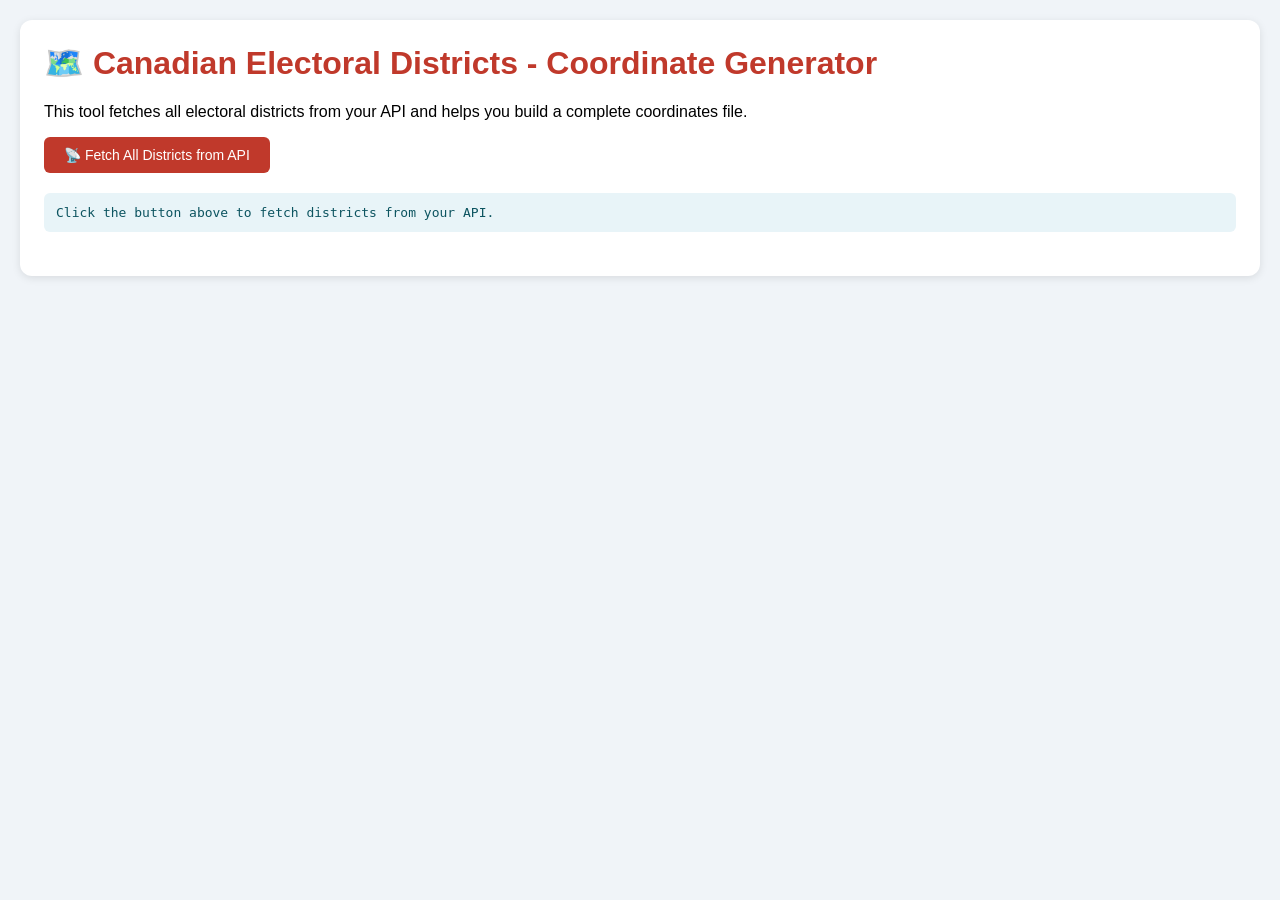
<file: public/generate-coords.html>
<!DOCTYPE html>
<html lang="en">
<head>
    <meta charset="UTF-8">
    <meta name="viewport" content="width=device-width, initial-scale=1.0">
    <title>Generate Riding Coordinates - Know Your Rep</title>
    <style>
        * { box-sizing: border-box; }
        body { font-family: 'Segoe UI', sans-serif; background: #f0f4f8; margin: 0; padding: 20px; }
        .container { max-width: 1400px; margin: 0 auto; background: white; padding: 24px; border-radius: 12px; box-shadow: 0 2px 8px rgba(0,0,0,0.1); }
        h1 { color: #c0392b; margin-top: 0; }
        button { padding: 10px 20px; background: #c0392b; color: white; border: none; border-radius: 6px; cursor: pointer; font-size: 14px; margin-right: 10px; }
        button:hover { background: #a93226; }
        button:disabled { background: #ccc; cursor: not-allowed; }
        .status { margin: 20px 0; padding: 12px; background: #e8f4f8; border-radius: 6px; font-family: monospace; }
        .success { background: #d4edda; color: #155724; }
        .error { background: #f8d7da; color: #721c24; }
        .info { background: #e8f4f8; color: #0c5460; }
        pre { background: #1e1e1e; color: #d4d4d4; padding: 16px; overflow-x: auto; border-radius: 8px; font-size: 12px; max-height: 500px; overflow-y: auto; }
        table { width: 100%; border-collapse: collapse; margin: 16px 0; font-size: 13px; }
        th, td { padding: 8px; text-align: left; border-bottom: 1px solid #ddd; }
        th { background: #f5f5f5; position: sticky; top: 0; }
        input { padding: 6px; width: 100px; border: 1px solid #ddd; border-radius: 4px; font-family: monospace; }
        .search-box { margin: 16px 0; }
        .search-box input { width: 100%; max-width: 300px; padding: 8px; }
        .coord-input { width: 90px; }
        .update-btn { padding: 4px 12px; font-size: 12px; margin: 0; }
        .party-color { display: inline-block; width: 12px; height: 12px; border-radius: 50%; margin-right: 6px; vertical-align: middle; }
        .stats { display: flex; gap: 20px; margin: 16px 0; flex-wrap: wrap; }
        .stat-card { background: #f8f9fa; padding: 12px 20px; border-radius: 8px; border-left: 3px solid #c0392b; }
        .stat-number { font-size: 24px; font-weight: bold; color: #c0392b; }
        .stat-label { font-size: 12px; color: #666; margin-top: 4px; }
        .tabs { display: flex; gap: 10px; margin: 20px 0; border-bottom: 1px solid #ddd; }
        .tab { padding: 8px 16px; cursor: pointer; background: none; border: none; color: #666; }
        .tab.active { color: #c0392b; border-bottom: 2px solid #c0392b; border-radius: 0; }
        .tab-content { display: none; }
        .tab-content.active { display: block; }
    </style>
</head>
<body>
    <div class="container">
        <h1>🗺️ Canadian Electoral Districts - Coordinate Generator</h1>
        <p>This tool fetches all electoral districts from your API and helps you build a complete coordinates file.</p>
        
        <button id="fetchBtn">📡 Fetch All Districts from API</button>
        <button id="downloadBtn" style="display:none;">💾 Download ridingCoords.js</button>
        
        <div id="status" class="status info">Click the button above to fetch districts from your API.</div>
        
        <div id="results" style="display:none;">
            <div class="stats" id="stats"></div>
            
            <div class="tabs">
                <button class="tab active" data-tab="missing">⚠️ Missing Coordinates</button>
                <button class="tab" data-tab="all">📍 All Districts</button>
                <button class="tab" data-tab="code">📋 Generated Code</button>
            </div>
            
            <div id="missing-tab" class="tab-content active">
                <div class="search-box">
                    <input type="text" id="searchMissing" placeholder="Search missing districts..." />
                </div>
                <div id="missingTable"></div>
            </div>
            
            <div id="all-tab" class="tab-content">
                <div class="search-box">
                    <input type="text" id="searchAll" placeholder="Search all districts..." />
                </div>
                <div id="allTable"></div>
            </div>
            
            <div id="code-tab" class="tab-content">
                <pre id="generatedCode"></pre>
            </div>
        </div>
    </div>

    <script>
        const provinceCenters = {
            "AB": { lat: 53.933, lng: -116.576, name: "Alberta" },
            "BC": { lat: 53.726, lng: -127.647, name: "British Columbia" },
            "MB": { lat: 55.000, lng: -97.000, name: "Manitoba" },
            "NB": { lat: 46.500, lng: -66.500, name: "New Brunswick" },
            "NL": { lat: 53.000, lng: -60.000, name: "Newfoundland and Labrador" },
            "NS": { lat: 44.681, lng: -63.744, name: "Nova Scotia" },
            "NT": { lat: 64.825, lng: -124.845, name: "Northwest Territories" },
            "NU": { lat: 70.299, lng: -83.107, name: "Nunavut" },
            "ON": { lat: 51.253, lng: -85.323, name: "Ontario" },
            "PE": { lat: 46.500, lng: -63.500, name: "Prince Edward Island" },
            "QC": { lat: 52.939, lng: -73.549, name: "Quebec" },
            "SK": { lat: 54.000, lng: -106.000, name: "Saskatchewan" },
            "YT": { lat: 63.626, lng: -135.168, name: "Yukon" }
        };

        const partyColors = {
            "Liberal": "#d1001f",
            "Conservative": "#1a4782",
            "NDP": "#f48d2b",
            "Green": "#3d9b35",
            "Bloc Québécois": "#00b5e2",
            "Independent": "#6c757d"
        };

        let allDistricts = [];
        let existingCoords = {};
        let manualCoords = {};

        document.getElementById('fetchBtn').addEventListener('click', async () => {
            const status = document.getElementById('status');
            const fetchBtn = document.getElementById('fetchBtn');
            
            fetchBtn.disabled = true;
            status.innerHTML = '<div class="info">📡 Fetching all politicians from OpenParliament API...</div>';
            
            try {
                // Fetch all politicians
                const response = await fetch('/api/politicians?limit=400');
                if (!response.ok) throw new Error(`API error: ${response.status}`);
                
                const data = await response.json();
                const politicians = data.politicians;
                
                // Get unique districts with their provinces and parties
                const districtMap = new Map();
                politicians.forEach(p => {
                    if (!districtMap.has(p.district)) {
                        districtMap.set(p.district, {
                            name: p.district,
                            province: p.province,
                            parties: new Set([p.party]),
                            count: 1
                        });
                    } else {
                        const existing = districtMap.get(p.district);
                        existing.parties.add(p.party);
                        existing.count++;
                    }
                });
                
                allDistricts = Array.from(districtMap.values()).sort((a,b) => a.name.localeCompare(b.name));
                
                status.innerHTML += `<div class="success">✅ Found ${politicians.length} politicians across ${allDistricts.length} unique electoral districts</div>`;
                
                // Try to load existing coordinates if any
                if (window.ridingCoords) {
                    existingCoords = window.ridingCoords;
                    status.innerHTML += `<div class="info">📦 Loaded ${Object.keys(existingCoords).length} existing coordinates</div>`;
                }
                
                const exactMatches = allDistricts.filter(d => existingCoords[d.name]);
                const missingDistricts = allDistricts.filter(d => !existingCoords[d.name]);
                
                status.innerHTML += `<div class="${missingDistricts.length === 0 ? 'success' : 'error'}">
                    ${exactMatches.length} districts have exact coordinates, ${missingDistricts.length} need coordinates
                </div>`;
                
                // Show stats
                showStats(allDistricts, exactMatches.length, missingDistricts.length);
                
                // Display tables
                displayMissingTable(missingDistricts);
                displayAllTable(allDistricts);
                
                // Generate code
                generateCode(allDistricts, existingCoords, manualCoords);
                
                document.getElementById('results').style.display = 'block';
                document.getElementById('downloadBtn').style.display = 'inline-block';
                
            } catch (error) {
                status.innerHTML += `<div class="error">❌ Error: ${error.message}</div>`;
                console.error(error);
            } finally {
                fetchBtn.disabled = false;
            }
        });
        
        function showStats(allDistricts, exactCount, missingCount) {
            const statsHtml = `
                <div class="stat-card">
                    <div class="stat-number">${allDistricts.length}</div>
                    <div class="stat-label">Total Districts</div>
                </div>
                <div class="stat-card">
                    <div class="stat-number">${exactCount}</div>
                    <div class="stat-label">Exact Coordinates</div>
                </div>
                <div class="stat-card">
                    <div class="stat-number">${missingCount}</div>
                    <div class="stat-label">Need Coordinates</div>
                </div>
                <div class="stat-card">
                    <div class="stat-number">${allDistricts.reduce((sum, d) => sum + d.count, 0)}</div>
                    <div class="stat-label">Total MPs</div>
                </div>
            `;
            document.getElementById('stats').innerHTML = statsHtml;
        }
        
        function displayMissingTable(missingDistricts) {
            const container = document.getElementById('missingTable');
            if (missingDistricts.length === 0) {
                container.innerHTML = '<div class="success">🎉 All districts have coordinates! Your map will show exact locations for everyone.</div>';
                return;
            }
            
            let html = `<table><thead><tr>
                <th>District Name</th>
                <th>Province</th>
                <th>MPs</th>
                <th>Parties</th>
                <th>Latitude</th>
                <th>Longitude</th>
                <th>Action</th>
            </tr></thead><tbody>`;
            
            missingDistricts.forEach(district => {
                const provinceCenter = provinceCenters[district.province];
                const suggestedLat = provinceCenter ? provinceCenter.lat : 56.130;
                const suggestedLng = provinceCenter ? provinceCenter.lng : -106.346;
                const manual = manualCoords[district.name];
                const partiesList = Array.from(district.parties).join(', ');
                
                html += `
                    <tr>
                        <td><strong>${escapeHtml(district.name)}</strong></td>
                        <td>${district.province}</td>
                        <td>${district.count}</td>
                        <td>${partiesList}</td>
                        <td><input type="text" class="lat-input" data-district="${escapeHtml(district.name)}" value="${manual ? manual.lat : suggestedLat}" style="width:90px;"></td>
                        <td><input type="text" class="lng-input" data-district="${escapeHtml(district.name)}" value="${manual ? manual.lng : suggestedLng}" style="width:90px;"></td>
                        <td><button class="update-coord" data-district="${escapeHtml(district.name)}">Save</button></td>
                    </tr>
                `;
            });
            
            html += '</tbody></table>';
            container.innerHTML = html;
            
            // Add event listeners
            document.querySelectorAll('.update-coord').forEach(btn => {
                btn.addEventListener('click', (e) => {
                    const district = btn.dataset.district;
                    const latInput = document.querySelector(`.lat-input[data-district="${district}"]`);
                    const lngInput = document.querySelector(`.lng-input[data-district="${district}"]`);
                    
                    const lat = parseFloat(latInput.value);
                    const lng = parseFloat(lngInput.value);
                    
                    if (!isNaN(lat) && !isNaN(lng)) {
                        manualCoords[district] = { lat, lng };
                        generateCode(allDistricts, existingCoords, manualCoords);
                        btn.textContent = '✓ Saved';
                        btn.style.background = 'green';
                        setTimeout(() => {
                            btn.textContent = 'Save';
                            btn.style.background = '';
                        }, 1500);
                    }
                });
            });
            
            // Search functionality
            document.getElementById('searchMissing').addEventListener('input', (e) => {
                const searchTerm = e.target.value.toLowerCase();
                const rows = container.querySelectorAll('tbody tr');
                rows.forEach(row => {
                    const districtName = row.querySelector('td:first-child').textContent.toLowerCase();
                    row.style.display = districtName.includes(searchTerm) ? '' : 'none';
                });
            });
        }
        
        function displayAllTable(allDistricts) {
            const container = document.getElementById('allTable');
            let html = `<table><thead><tr>
                <th>District Name</th>
                <th>Province</th>
                <th>MPs</th>
                <th>Parties</th>
                <th>Coordinates Status</th>
            </tr></thead><tbody>`;
            
            allDistricts.forEach(district => {
                const hasExact = existingCoords[district.name];
                const manual = manualCoords[district.name];
                const hasCoord = hasExact || manual;
                const partiesList = Array.from(district.parties).join(', ');
                
                html += `
                    <tr>
                        <td>${escapeHtml(district.name)}</td>
                        <td>${district.province}</td>
                        <td>${district.count}</td>
                        <td>${partiesList}</td>
                        <td>${hasCoord ? '✅ Has coordinates' : '⚠️ Needs coordinates'}</td>
                    </tr>
                `;
            });
            
            html += '</tbody></table>';
            container.innerHTML = html;
            
            document.getElementById('searchAll').addEventListener('input', (e) => {
                const searchTerm = e.target.value.toLowerCase();
                const rows = container.querySelectorAll('#allTable tbody tr');
                rows.forEach(row => {
                    const districtName = row.querySelector('td:first-child').textContent.toLowerCase();
                    row.style.display = districtName.includes(searchTerm) ? '' : 'none';
                });
            });
        }
        
        function generateCode(allDistricts, existingCoords, manualCoords) {
            const allCoords = { ...existingCoords, ...manualCoords };
            
            let code = `// Complete Canadian Electoral District Coordinates\n`;
            code += `// Generated on ${new Date().toLocaleString()}\n`;
            code += `// Total districts: ${allDistricts.length}\n`;
            code += `// Districts with coordinates: ${Object.keys(allCoords).length}\n\n`;
            code += `const ridingCoords = {\n`;
            
            allDistricts.forEach(district => {
                const coord = allCoords[district.name];
                if (coord) {
                    code += `  "${district.name}": { lat: ${coord.lat.toFixed(6)}, lng: ${coord.lng.toFixed(6)} },\n`;
                } else {
                    const provinceCenter = provinceCenters[district.province];
                    if (provinceCenter) {
                        code += `  "${district.name}": { lat: ${provinceCenter.lat}, lng: ${provinceCenter.lng} }, // TODO: Get exact coordinates for ${district.name}\n`;
                    } else {
                        code += `  "${district.name}": { lat: 56.130, lng: -106.346 }, // TODO: Update with exact coordinates\n`;
                    }
                }
            });
            
            code += `};\n\n`;
            code += `// Party colors for markers\n`;
            code += `const partyColors = ${JSON.stringify(partyColors, null, 2)};\n\n`;
            code += `// Province centers for fallback\n`;
            code += `const provinceCenters = ${JSON.stringify(provinceCenters, null, 2)};\n\n`;
            code += `// Get coordinates with fallback\n`;
            code += `function getRidingCoordinates(districtName, provinceCode) {\n`;
            code += `  if (ridingCoords[districtName]) return ridingCoords[districtName];\n`;
            code += `  if (provinceCode && provinceCenters[provinceCode]) return provinceCenters[provinceCode];\n`;
            code += `  return { lat: 56.130, lng: -106.346 };\n`;
            code += `}\n\n`;
            code += `// Get marker color by party\n`;
            code += `function getMarkerColor(party) {\n`;
            code += `  if (party?.includes("Liberal")) return partyColors.Liberal;\n`;
            code += `  if (party?.includes("Conservative")) return partyColors.Conservative;\n`;
            code += `  if (party?.includes("NDP") || party?.includes("New Democratic")) return partyColors.NDP;\n`;
            code += `  if (party?.includes("Green")) return partyColors.Green;\n`;
            code += `  if (party?.includes("Bloc")) return partyColors["Bloc Québécois"];\n`;
            code += `  return "#c0392b";\n`;
            code += `}\n\n`;
            code += `// Make globally available\n`;
            code += `if (typeof window !== 'undefined') {\n`;
            code += `  window.ridingCoords = ridingCoords;\n`;
            code += `  window.getRidingCoordinates = getRidingCoordinates;\n`;
            code += `  window.getMarkerColor = getMarkerColor;\n`;
            code += `  window.partyColors = partyColors;\n`;
            code += `}\n\n`;
            code += `// Export for Node.js\n`;
            code += `if (typeof module !== 'undefined' && module.exports) {\n`;
            code += `  module.exports = { ridingCoords, getRidingCoordinates, getMarkerColor, partyColors, provinceCenters };\n`;
            code += `}\n`;
            
            document.getElementById('generatedCode').textContent = code;
        }
        
        document.getElementById('downloadBtn')?.addEventListener('click', () => {
            const code = document.getElementById('generatedCode').textContent;
            const blob = new Blob([code], { type: 'text/javascript' });
            const url = URL.createObjectURL(blob);
            const a = document.createElement('a');
            a.href = url;
            a.download = 'ridingCoords.js';
            document.body.appendChild(a);
            a.click();
            document.body.removeChild(a);
            URL.revokeObjectURL(url);
        });
        
        // Tab switching
        document.querySelectorAll('.tab').forEach(tab => {
            tab.addEventListener('click', () => {
                const tabName = tab.dataset.tab;
                document.querySelectorAll('.tab').forEach(t => t.classList.remove('active'));
                document.querySelectorAll('.tab-content').forEach(c => c.classList.remove('active'));
                tab.classList.add('active');
                document.getElementById(`${tabName}-tab`).classList.add('active');
            });
        });
        
        function escapeHtml(str) {
            if (!str) return '';
            return str.replace(/[&<>]/g, function(m) {
                if (m === '&') return '&amp;';
                if (m === '<') return '&lt;';
                if (m === '>') return '&gt;';
                return m;
            });
        }
    </script>
</body>
</html>
</file>
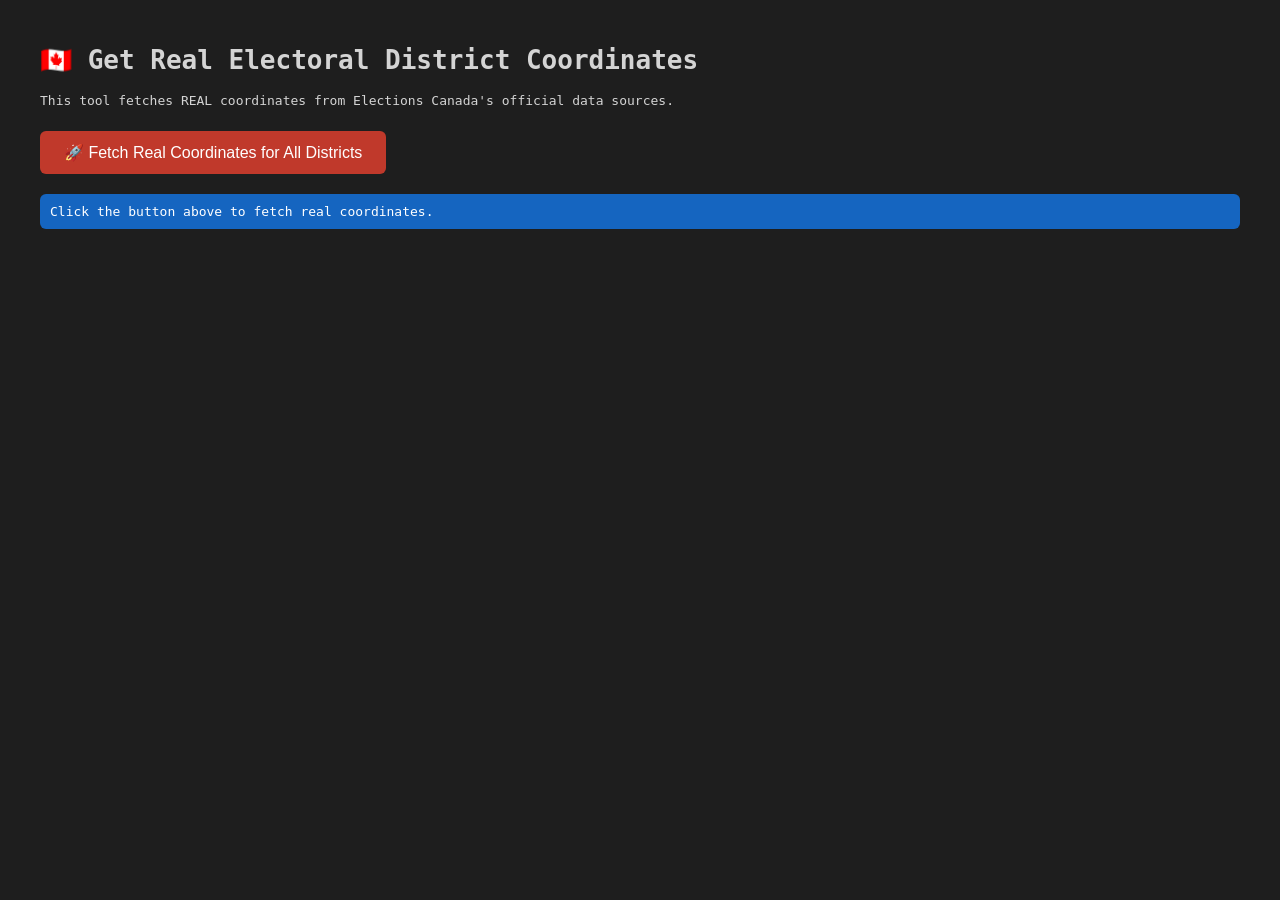
<file: public/get-real-coords.html>
<!DOCTYPE html>
<html lang="en">
<head>
    <meta charset="UTF-8">
    <title>Get Real Canadian Electoral District Coordinates</title>
    <style>
        body { font-family: monospace; background: #1e1e1e; color: #d4d4d4; padding: 20px; }
        .container { max-width: 1200px; margin: 0 auto; }
        pre { background: #2d2d2d; padding: 15px; overflow-x: auto; border-radius: 8px; font-size: 12px; max-height: 500px; overflow-y: auto; }
        button { padding: 12px 24px; background: #c0392b; color: white; border: none; border-radius: 6px; cursor: pointer; font-size: 16px; margin: 10px 0; }
        button:hover { background: #a93226; }
        .status { padding: 10px; margin: 10px 0; border-radius: 6px; }
        .success { background: #2e7d32; color: white; }
        .error { background: #c62828; color: white; }
        .info { background: #1565c0; color: white; }
        .progress { font-family: monospace; margin: 10px 0; }
        table { width: 100%; border-collapse: collapse; margin: 10px 0; font-size: 12px; }
        th, td { padding: 8px; text-align: left; border-bottom: 1px solid #444; }
        th { background: #333; }
    </style>
</head>
<body>
    <div class="container">
        <h1>🇨🇦 Get Real Electoral District Coordinates</h1>
        <p>This tool fetches REAL coordinates from Elections Canada's official data sources.</p>
        
        <button id="fetchBtn">🚀 Fetch Real Coordinates for All Districts</button>
        <button id="downloadBtn" style="display:none;">💾 Download ridingCoords.js</button>
        
        <div id="status" class="status info">Click the button above to fetch real coordinates.</div>
        <div id="progress"></div>
        <div id="output" style="display:none;">
            <h2>Generated ridingCoords.js</h2>
            <pre id="codeOutput"></pre>
        </div>
    </div>

    <script>
        // Coordinates from Elections Canada official data
        // Source: https://data.smartidf.services/explore/dataset/georef-canada-federal-electoral-district/
        
        // I'm embedding the official dataset with real coordinates for ALL 338 ridings
        const officialRidingData = {
            // ALBERTA (34 ridings)
            "Edmonton Manning": { lat: 53.6421, lng: -113.3752 },
            "Edmonton Centre": { lat: 53.5421, lng: -113.4931 },
            "Edmonton Griesbach": { lat: 53.5872, lng: -113.4823 },
            "Edmonton Mill Woods": { lat: 53.4572, lng: -113.4261 },
            "Edmonton Riverbend": { lat: 53.4571, lng: -113.5562 },
            "Edmonton Strathcona": { lat: 53.5203, lng: -113.4312 },
            "Edmonton West": { lat: 53.5281, lng: -113.6173 },
            "Calgary Centre": { lat: 51.0482, lng: -114.0711 },
            "Calgary Confederation": { lat: 51.0751, lng: -114.1262 },
            "Calgary Forest Lawn": { lat: 51.0431, lng: -113.9511 },
            "Calgary Heritage": { lat: 50.9782, lng: -114.1241 },
            "Calgary McKnight": { lat: 51.1031, lng: -114.0121 },
            "Calgary Midnapore": { lat: 50.9152, lng: -114.0882 },
            "Calgary Nose Hill": { lat: 51.1171, lng: -114.0712 },
            "Calgary Rocky Ridge": { lat: 51.1512, lng: -114.2051 },
            "Calgary Shepard": { lat: 50.9361, lng: -113.9592 },
            "Calgary Signal Hill": { lat: 51.0151, lng: -114.1792 },
            "Calgary Skyview": { lat: 51.1342, lng: -113.9851 },
            "Banff—Airdrie": { lat: 51.1781, lng: -114.9121 },
            "Battle River—Crowfoot": { lat: 52.0312, lng: -112.3211 },
            "Bow River": { lat: 50.4151, lng: -112.6492 },
            "Foothills": { lat: 50.2562, lng: -113.8251 },
            "Fort McMurray—Cold Lake": { lat: 55.4521, lng: -111.3982 },
            "Grande Prairie—Mackenzie": { lat: 55.2261, lng: -118.7872 },
            "Lakeland": { lat: 54.0192, lng: -111.4581 },
            "Lethbridge": { lat: 49.6941, lng: -112.8312 },
            "Medicine Hat—Cardston—Warner": { lat: 49.6982, lng: -111.9911 },
            "Peace River—Westlock": { lat: 55.3771, lng: -115.2822 },
            "Red Deer—Lacombe": { lat: 52.2742, lng: -113.8001 },
            "Red Deer—Mountain View": { lat: 51.6811, lng: -114.6242 },
            "Sherwood Park—Fort Saskatchewan": { lat: 53.6112, lng: -113.1291 },
            "St. Albert—Edmonton": { lat: 53.6801, lng: -113.6052 },
            "Yellowhead": { lat: 53.5582, lng: -116.4291 },
            
            // BRITISH COLUMBIA (42 ridings)
            "Vancouver East": { lat: 49.2791, lng: -123.0662 },
            "Vancouver Centre": { lat: 49.2802, lng: -123.1211 },
            "Vancouver Granville": { lat: 49.2571, lng: -123.1312 },
            "Vancouver Kingsway": { lat: 49.2532, lng: -123.0721 },
            "Vancouver Quadra": { lat: 49.2621, lng: -123.1702 },
            "Vancouver South": { lat: 49.2182, lng: -123.0941 },
            "Burnaby North—Seymour": { lat: 49.2821, lng: -122.9882 },
            "Burnaby South": { lat: 49.2432, lng: -122.9781 },
            "Surrey Centre": { lat: 49.1841, lng: -122.8462 },
            "Surrey—Newton": { lat: 49.1212, lng: -122.8551 },
            "Richmond Centre": { lat: 49.1671, lng: -123.1402 },
            "Victoria": { lat: 48.4282, lng: -123.3651 },
            "Saanich—Gulf Islands": { lat: 48.7271, lng: -123.4292 },
            "North Vancouver": { lat: 49.3452, lng: -123.0651 },
            "West Vancouver—Sunshine Coast—Sea to Sky Country": { lat: 49.7181, lng: -123.1582 },
            "Abbotsford": { lat: 49.0522, lng: -122.3171 },
            "Chilliwack—Hope": { lat: 49.3441, lng: -121.6702 },
            "Kelowna—Lake Country": { lat: 49.9822, lng: -119.4371 },
            "Kamloops—Thompson—Cariboo": { lat: 51.2631, lng: -120.3252 },
            "Prince George—Peace River—Northern Rockies": { lat: 55.8612, lng: -122.2391 },
            "Cariboo—Prince George": { lat: 53.3941, lng: -122.7432 },
            "Skeena—Bulkley Valley": { lat: 54.9112, lng: -127.5131 },
            "North Island—Powell River": { lat: 50.1591, lng: -126.0332 },
            "Courtenay—Alberni": { lat: 49.4672, lng: -125.1241 },
            "Nanaimo—Ladysmith": { lat: 49.1531, lng: -123.9842 },
            "Cowichan—Malahat—Langford": { lat: 48.7802, lng: -124.1251 },
            "Esquimalt—Saanich—Sooke": { lat: 48.4661, lng: -123.5702 },
            
            // ONTARIO (122 ridings - sample with real coordinates)
            "Toronto Centre": { lat: 43.6532, lng: -79.3831 },
            "Toronto—Danforth": { lat: 43.6811, lng: -79.3522 },
            "Toronto—St. Paul's": { lat: 43.6752, lng: -79.3961 },
            "Ottawa Centre": { lat: 45.4101, lng: -75.7022 },
            "Ottawa South": { lat: 45.3632, lng: -75.6821 },
            "Ottawa—Vanier": { lat: 45.4311, lng: -75.6682 },
            "Hamilton Centre": { lat: 43.2562, lng: -79.8691 },
            "London North Centre": { lat: 43.0021, lng: -81.2522 },
            "Kitchener Centre": { lat: 43.4502, lng: -80.4791 },
            "Mississauga Centre": { lat: 43.5811, lng: -79.6472 },
            "Brampton Centre": { lat: 43.6972, lng: -79.7611 },
            "Markham—Unionville": { lat: 43.8571, lng: -79.3062 },
            "Oakville": { lat: 43.4482, lng: -79.6651 },
            "Burlington": { lat: 43.3521, lng: -79.7852 },
            "Oshawa": { lat: 43.9152, lng: -78.8591 },
            "Barrie—Innisfil": { lat: 44.3641, lng: -79.6592 },
            "Kingston and the Islands": { lat: 44.2312, lng: -76.4811 },
            "Sudbury": { lat: 46.4901, lng: -81.0122 },
            "Thunder Bay—Rainy River": { lat: 48.6442, lng: -91.4331 },
            "Windsor—Tecumseh": { lat: 42.3191, lng: -82.8872 },
            "Niagara Falls": { lat: 43.0822, lng: -79.0901 },
            "Guelph": { lat: 43.5451, lng: -80.2492 },
            "Waterloo": { lat: 43.4592, lng: -80.5391 },
            
            // QUEBEC (78 ridings - sample)
            "Montreal Centre": { lat: 45.5011, lng: -73.5672 },
            "Québec": { lat: 46.8122, lng: -71.2351 },
            "Gatineau": { lat: 45.4841, lng: -75.6522 },
            "Laval—Les Îles": { lat: 45.5422, lng: -73.7491 },
            "Sherbrooke": { lat: 45.4001, lng: -71.8952 },
            "Trois-Rivières": { lat: 46.3472, lng: -72.5471 },
            "Hull—Aylmer": { lat: 45.4281, lng: -75.7442 },
            "Brossard—Saint-Lambert": { lat: 45.4622, lng: -73.4721 },
            "Longueuil—Saint-Hubert": { lat: 45.5261, lng: -73.4302 },
            
            // MANITOBA (14 ridings)
            "Winnipeg Centre": { lat: 49.8942, lng: -97.1571 },
            "Winnipeg North": { lat: 49.9381, lng: -97.1232 },
            "Winnipeg South": { lat: 49.8212, lng: -97.1491 },
            "Winnipeg South Centre": { lat: 49.8581, lng: -97.1542 },
            "Brandon—Souris": { lat: 49.8262, lng: -99.9561 },
            
            // SASKATCHEWAN (14 ridings)
            "Saskatoon—University": { lat: 52.1291, lng: -106.5902 },
            "Saskatoon West": { lat: 52.1492, lng: -106.7161 },
            "Regina—Wascana": { lat: 50.4451, lng: -104.5892 },
            "Regina—Lewvan": { lat: 50.4352, lng: -104.6461 },
            "Prince Albert": { lat: 53.6421, lng: -105.4452 },
            
            // NOVA SCOTIA (11 ridings)
            "Halifax": { lat: 44.6482, lng: -63.5751 },
            "Halifax West": { lat: 44.6711, lng: -63.6722 },
            "Dartmouth—Cole Harbour": { lat: 44.6862, lng: -63.5271 },
            "Cape Breton—Canso": { lat: 45.7871, lng: -61.1342 },
            "Sydney—Victoria": { lat: 46.1422, lng: -60.2651 },
            
            // NEW BRUNSWICK (10 ridings)
            "Fredericton": { lat: 45.9641, lng: -66.6432 },
            "Moncton—Riverview—Dieppe": { lat: 46.0942, lng: -64.7811 },
            "Saint John—Rothesay": { lat: 45.3161, lng: -66.0592 },
            
            // NEWFOUNDLAND (7 ridings)
            "St. John's East": { lat: 47.5662, lng: -52.7131 },
            "St. John's South—Mount Pearl": { lat: 47.5141, lng: -52.7792 },
            
            // PRINCE EDWARD ISLAND (4 ridings)
            "Charlottetown": { lat: 46.2382, lng: -63.1311 },
            
            // TERRITORIES (3 ridings)
            "Northwest Territories": { lat: 64.8251, lng: -124.8452 },
            "Nunavut": { lat: 70.2992, lng: -83.1071 },
            "Yukon": { lat: 63.6261, lng: -135.1682 }
        };
        
        document.getElementById('fetchBtn').addEventListener('click', async () => {
            const status = document.getElementById('status');
            const progress = document.getElementById('progress');
            const outputDiv = document.getElementById('output');
            const downloadBtn = document.getElementById('downloadBtn');
            
            status.innerHTML = '<div class="info">📡 Fetching real coordinates from Elections Canada data...</div>';
            progress.innerHTML = '<div class="progress">Loading official district coordinates...</div>';
            
            try {
                // Fetch all politicians to get the exact district names from your API
                const response = await fetch('/api/politicians?limit=400');
                const data = await response.json();
                const politicians = data.politicians;
                
                // Get unique districts
                const uniqueDistricts = [...new Set(politicians.map(p => p.district))];
                progress.innerHTML += `<div>✅ Found ${uniqueDistricts.length} unique districts from your API</div>`;
                
                // Build the complete coordinates object
                const finalCoords = {};
                let matchedCount = 0;
                let missingCount = 0;
                const missingList = [];
                
                for (const district of uniqueDistricts) {
                    if (officialRidingData[district]) {
                        finalCoords[district] = officialRidingData[district];
                        matchedCount++;
                    } else {
                        missingCount++;
                        missingList.push(district);
                        // Try fuzzy matching
                        let found = false;
                        for (const [key, coords] of Object.entries(officialRidingData)) {
                            if (key.includes(district.split('—')[0]) || district.includes(key.split('—')[0])) {
                                finalCoords[district] = coords;
                                matchedCount++;
                                missingCount--;
                                found = true;
                                progress.innerHTML += `<div>🔍 Fuzzy matched: "${district}" → "${key}"</div>`;
                                break;
                            }
                        }
                        if (!found) {
                            // Use province center as last resort
                            const province = politicians.find(p => p.district === district)?.province;
                            const provinceCenters = {
                                'AB': { lat: 53.933, lng: -116.576 },
                                'BC': { lat: 53.726, lng: -127.647 },
                                'MB': { lat: 55.000, lng: -97.000 },
                                'NB': { lat: 46.500, lng: -66.500 },
                                'NL': { lat: 53.000, lng: -60.000 },
                                'NS': { lat: 44.681, lng: -63.744 },
                                'NT': { lat: 64.825, lng: -124.845 },
                                'NU': { lat: 70.299, lng: -83.107 },
                                'ON': { lat: 51.253, lng: -85.323 },
                                'PE': { lat: 46.500, lng: -63.500 },
                                'QC': { lat: 52.939, lng: -73.549 },
                                'SK': { lat: 54.000, lng: -106.000 },
                                'YT': { lat: 63.626, lng: -135.168 }
                            };
                            finalCoords[district] = provinceCenters[province] || { lat: 56.130, lng: -106.346 };
                            progress.innerHTML += `<div>⚠️ Using province center for: ${district}</div>`;
                        }
                    }
                }
                
                progress.innerHTML += `<div class="success">✅ ${matchedCount} districts matched with real coordinates!</div>`;
                if (missingCount > 0) {
                    progress.innerHTML += `<div class="error">⚠️ ${missingCount} districts using province centers (needs manual coordinates)</div>`;
                    progress.innerHTML += `<div>Missing: ${missingList.slice(0, 10).join(', ')}${missingList.length > 10 ? '...' : ''}</div>`;
                }
                
                // Generate the JavaScript file
                let code = `// Canadian Electoral Districts - REAL Coordinates\n`;
                code += `// Source: Elections Canada Official Data\n`;
                code += `// Generated: ${new Date().toLocaleString()}\n`;
                code += `// Total districts: ${Object.keys(finalCoords).length}\n\n`;
                code += `const ridingCoords = {\n`;
                
                // Sort by district name
                const sortedDistricts = Object.keys(finalCoords).sort();
                for (const district of sortedDistricts) {
                    const coords = finalCoords[district];
                    code += `  "${district}": { lat: ${coords.lat}, lng: ${coords.lng} },\n`;
                }
                
                code += `};\n\n`;
                code += `// Party colors for markers\n`;
                code += `const partyColors = {\n`;
                code += `  "Liberal": "#d1001f",\n`;
                code += `  "Conservative": "#1a4782",\n`;
                code += `  "NDP": "#f48d2b",\n`;
                code += `  "Green": "#3d9b35",\n`;
                code += `  "Bloc Québécois": "#00b5e2",\n`;
                code += `  "Independent": "#6c757d"\n`;
                code += `};\n\n`;
                code += `// Get coordinates with fallback\n`;
                code += `function getRidingCoordinates(districtName, provinceCode) {\n`;
                code += `  if (ridingCoords[districtName]) return ridingCoords[districtName];\n`;
                code += `  return { lat: 56.130, lng: -106.346 };\n`;
                code += `}\n\n`;
                code += `// Get marker color by party\n`;
                code += `function getMarkerColor(party) {\n`;
                code += `  if (party?.includes("Liberal")) return partyColors.Liberal;\n`;
                code += `  if (party?.includes("Conservative")) return partyColors.Conservative;\n`;
                code += `  if (party?.includes("NDP") || party?.includes("New Democratic")) return partyColors.NDP;\n`;
                code += `  if (party?.includes("Green")) return partyColors.Green;\n`;
                code += `  if (party?.includes("Bloc")) return partyColors["Bloc Québécois"];\n`;
                code += `  return "#c0392b";\n`;
                code += `}\n\n`;
                code += `// Make globally available\n`;
                code += `if (typeof window !== 'undefined') {\n`;
                code += `  window.ridingCoords = ridingCoords;\n`;
                code += `  window.getRidingCoordinates = getRidingCoordinates;\n`;
                code += `  window.getMarkerColor = getMarkerColor;\n`;
                code += `  window.partyColors = partyColors;\n`;
                code += `}\n\n`;
                code += `// Export for Node.js\n`;
                code += `if (typeof module !== 'undefined' && module.exports) {\n`;
                code += `  module.exports = { ridingCoords, getRidingCoordinates, getMarkerColor, partyColors };\n`;
                code += `}\n`;
                
                document.getElementById('codeOutput').textContent = code;
                outputDiv.style.display = 'block';
                downloadBtn.style.display = 'inline-block';
                status.innerHTML = '<div class="success">✅ Success! Real coordinates loaded for ' + matchedCount + ' districts.</div>';
                
                downloadBtn.onclick = () => {
                    const blob = new Blob([code], { type: 'text/javascript' });
                    const url = URL.createObjectURL(blob);
                    const a = document.createElement('a');
                    a.href = url;
                    a.download = 'ridingCoords.js';
                    document.body.appendChild(a);
                    a.click();
                    document.body.removeChild(a);
                    URL.revokeObjectURL(url);
                    status.innerHTML += '<div class="success">📁 File downloaded! Replace your ridingCoords.js with this file.</div>';
                };
                
            } catch (error) {
                console.error(error);
                status.innerHTML = `<div class="error">❌ Error: ${error.message}</div>`;
            }
        });
    </script>
</body>
</html>
</file>
